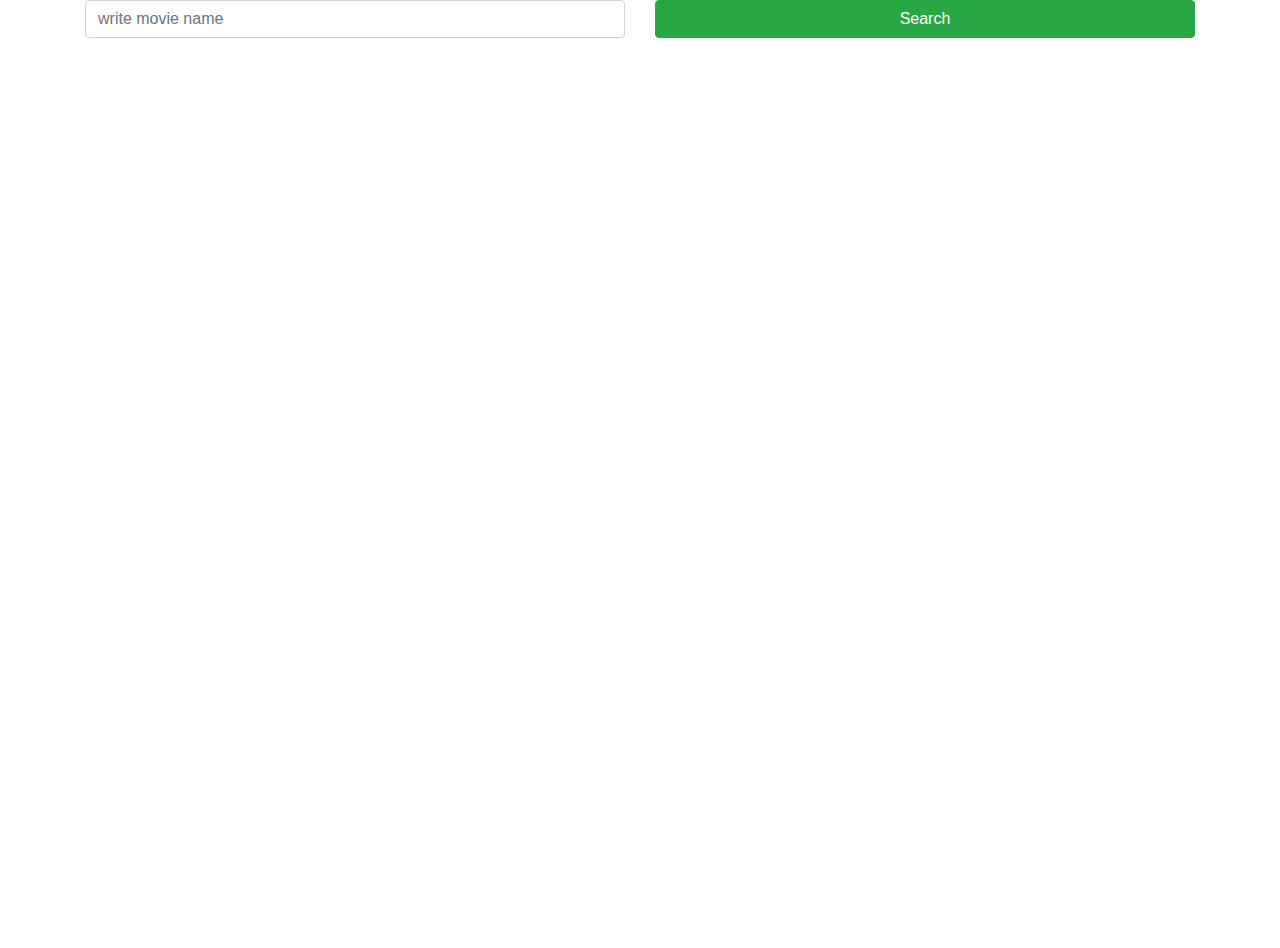
<file: index.html>
<!DOCTYPE html>
<html lang="en">

<head>
    <meta charset="UTF-8">
    <meta name="viewport" content="width=device-width, initial-scale=1.0">
    <meta http-equiv="X-UA-Compatible" content="ie=edge">
    <title>Document</title>
    <link rel="stylesheet" href="main.css">
    <link rel="stylesheet" href="https://stackpath.bootstrapcdn.com/bootstrap/4.3.1/css/bootstrap.min.css"
        integrity="sha384-ggOyR0iXCbMQv3Xipma34MD+dH/1fQ784/j6cY/iJTQUOhcWr7x9JvoRxT2MZw1T" crossorigin="anonymous">
</head>

<body>
    <div class="container">
        <form>
            <div class="row">
                <div class="col">
                    <input type="text" class="form-control" placeholder="write movie name" name="text" id="text">
                </div>
                <div class="col">
                    <button type="button" class="btn btn-success" id="get" style="width: 100%" onclick="answer()">Search</button>
                </div>
            </div>
        </form>
        <div class="bigBox" id="bigBox"></div>

    </div>



    <div class="modal fade bd-example-modal-lg" tabindex="-1" role="dialog" aria-labelledby="myLargeModalLabel"
        aria-hidden="true">
        <div class="modal-dialog modal-lg" style="right: 70px">
            <div class="modal-content" id="modal" style="width: 140%;">
                <div class="wrapp" id="wrapp">

                </div>
            </div>
        </div>
    </div>




    <script src="https://code.jquery.com/jquery-3.3.1.slim.min.js"
        integrity="sha384-q8i/X+965DzO0rT7abK41JStQIAqVgRVzpbzo5smXKp4YfRvH+8abtTE1Pi6jizo"
        crossorigin="anonymous"></script>
    <script src="https://cdnjs.cloudflare.com/ajax/libs/popper.js/1.14.7/umd/popper.min.js"
        integrity="sha384-UO2eT0CpHqdSJQ6hJty5KVphtPhzWj9WO1clHTMGa3JDZwrnQq4sF86dIHNDz0W1"
        crossorigin="anonymous"></script>
    <script src="https://stackpath.bootstrapcdn.com/bootstrap/4.3.1/js/bootstrap.min.js"
        integrity="sha384-JjSmVgyd0p3pXB1rRibZUAYoIIy6OrQ6VrjIEaFf/nJGzIxFDsf4x0xIM+B07jRM"
        crossorigin="anonymous"></script>
    <script src="script.js"></script>
</body>

</html>
</file>
<file: main.css>
*{
    margin: 0;
    padding: 0;
    box-sizing: border-box;
}
.container{
    width: 100%;
    height: 100vh;
}
.bigBox{
    width: 100%;
    min-height: 100vh;
    margin-top: 10px;
    display: flex;
    flex-wrap: wrap;
    justify-content: space-around;
}
.photo{
    width:20vw;
    height: 60vh;
    border: 1px solid black;
    box-shadow:  0 0 10px rgba(0,0,0,0.5);
    border-radius: 2px;

}
.photo2{
    width: 26vw;
    height: 85vh;
    border: 1px solid black;
}
.more{
    width: 100%;
    height: 7%;
    text-align: center;
    color:white;
}
.smallBlock{
    border: 1px solid grey;
    padding: 2px 2px 10px 2px;
    margin-bottom: 15px;
    border-radius: 2px;
    

}
.name{
    text-align:center;
    background-color: lightslategray;
    font-weight: 900;
    height: 10%;
    display: flex;
    justify-content: center;
    align-items: center;
    border-radius: 2px;
    margin-top: 2px;

}
.name2,.name3{
    display: flex;
    justify-content: center;
    align-items: center;
    text-align:center;
    height: 1%
}
.name4{
    text-align:center;
    background-color: rgb(152, 160, 168);
    font-weight: 900;
    height: 20%;
    display: flex;
    justify-content: center;
    align-items: center;
    font-size:25px;
}
.wrapp{
    display: flex;
    justify-content: space-around;
    margin: 10px;
    border: 1px solid gray;
    padding: 10px 0;
    border-radius: 5px
}
.left{
    width: 35%;
    background-color: lightblue;
    height: 85vh;
}
.right{
    width: 60%;
    height: 85vh;

}
.text{
    font-size: 14px;
    margin: 5px;
}
</file>
